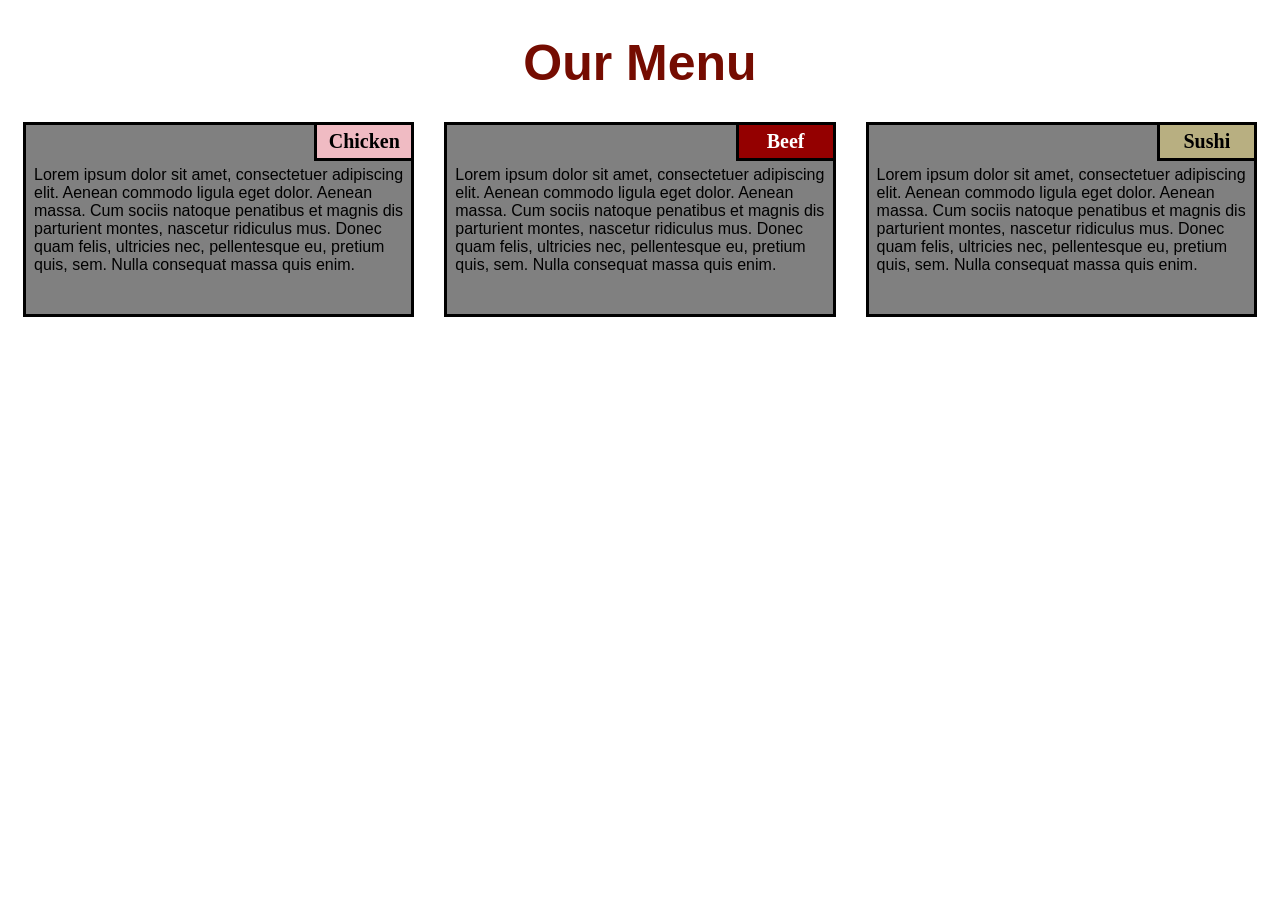
<file: index.html>
<!doctype html>

<head>
<title>module2-solution</title>
</head>
<link rel="stylesheet" type="text/css" href="main.css"/>

<body>
	<h1>Our Menu</h1>
	<section class="column-lg-4 column-md-6 column-sm-12">
		<div> 
			<p class="card1">Chicken</p>
			<p class="content">
				Lorem ipsum dolor sit amet, consectetuer adipiscing elit. Aenean commodo ligula eget dolor. Aenean massa. Cum sociis natoque penatibus et magnis dis parturient montes, nascetur ridiculus mus. Donec quam felis, ultricies nec, pellentesque eu, pretium quis, sem. Nulla consequat massa quis enim.
			</p>
		</div>
	</section>

	<section class="column-lg-4 column-md-6 column-sm-12">
		<div>
			<p class="card2">Beef</p>
			<p class="content">
				Lorem ipsum dolor sit amet, consectetuer adipiscing elit. Aenean commodo ligula eget dolor. Aenean massa. Cum sociis natoque penatibus et magnis dis parturient montes, nascetur ridiculus mus. Donec quam felis, ultricies nec, pellentesque eu, pretium quis, sem. Nulla consequat massa quis enim.
			</p>
		</div>
	</section>

	<section class="column-lg-4 column-md-6 column-sm-12">
		<div> 
			<p class="card3">Sushi</p>
			<p class="content">
				Lorem ipsum dolor sit amet, consectetuer adipiscing elit. Aenean commodo ligula eget dolor. Aenean massa. Cum sociis natoque penatibus et magnis dis parturient montes, nascetur ridiculus mus. Donec quam felis, ultricies nec, pellentesque eu, pretium quis, sem. Nulla consequat massa quis enim.
			</p>
		</div>

</body>

</html>
</file>
<file: main.css>
/*styles*/

* {
	box-sizing: border-box;
}

body {
	background-color: white;
}

h1 {
	margin-bottom: 15px;
	text-align: center;
	color: #750c01;
	font-family: Helvetica;
	font-size: 50px;
}

section {
	position: relative;
	padding: 15px;
	width: 90%;
}

p {
	position: relative;
	clear: right;
}

div {
	position: relative;
	background-color: gray;
	border: 3.5px solid black;
	width: 100%;
	margin-left: auto;
	margin-right: auto;
	margin-bottom: auto;
}

.card1 {
	float: right;
	width: 100px;
	padding: 5px;
	margin: -3px -3px 0px;
	border: 3.5px solid black;
	text-align: center;
	font-size: 125%;
	font-weight: bold;
	background-color: #f0bbc3;

}

.card2 {
	float: right;
	color: white;
	width: 100px;
	padding: 5px;
	margin: -3px -3px 0px;
	border: 3.5px solid black;
	text-align: center;
	font-size: 125%;
	font-weight: bold;
	background-color: #940000;
}

.card3 {
	color: black;
	float: right;
	width: 100px;
	padding: 5px;
	margin: -3px -3px 0px;
	border: 3.5px solid black;
	text-align: center;
	font-size: 125%;
	font-weight: bold;
	background-color: #b8af81;
}

.content {
	padding: 5px;
	border: none;
	background-color: gray;
	font-family: Helvetica;
	color: black;
	margin: 3px;
	height: 150px;
}

/*desktop*/
@media (min-width: 992px) {
	.column-lg-4 {
		float: left;
		width: 33.33%;
	}
}

/*tablet*/
@media (min-width: 768px) and (max-width: 991px) {
	.column-md-6 {
		float: left;
		width: 50%;
		margin-left: auto;
		margin-right: auto;
	}
}

/*mobile*/
@media (max-width: 767px) {
	.column-sm-12 {
		float: left;
		width: 100%;
	}
}
</file>
